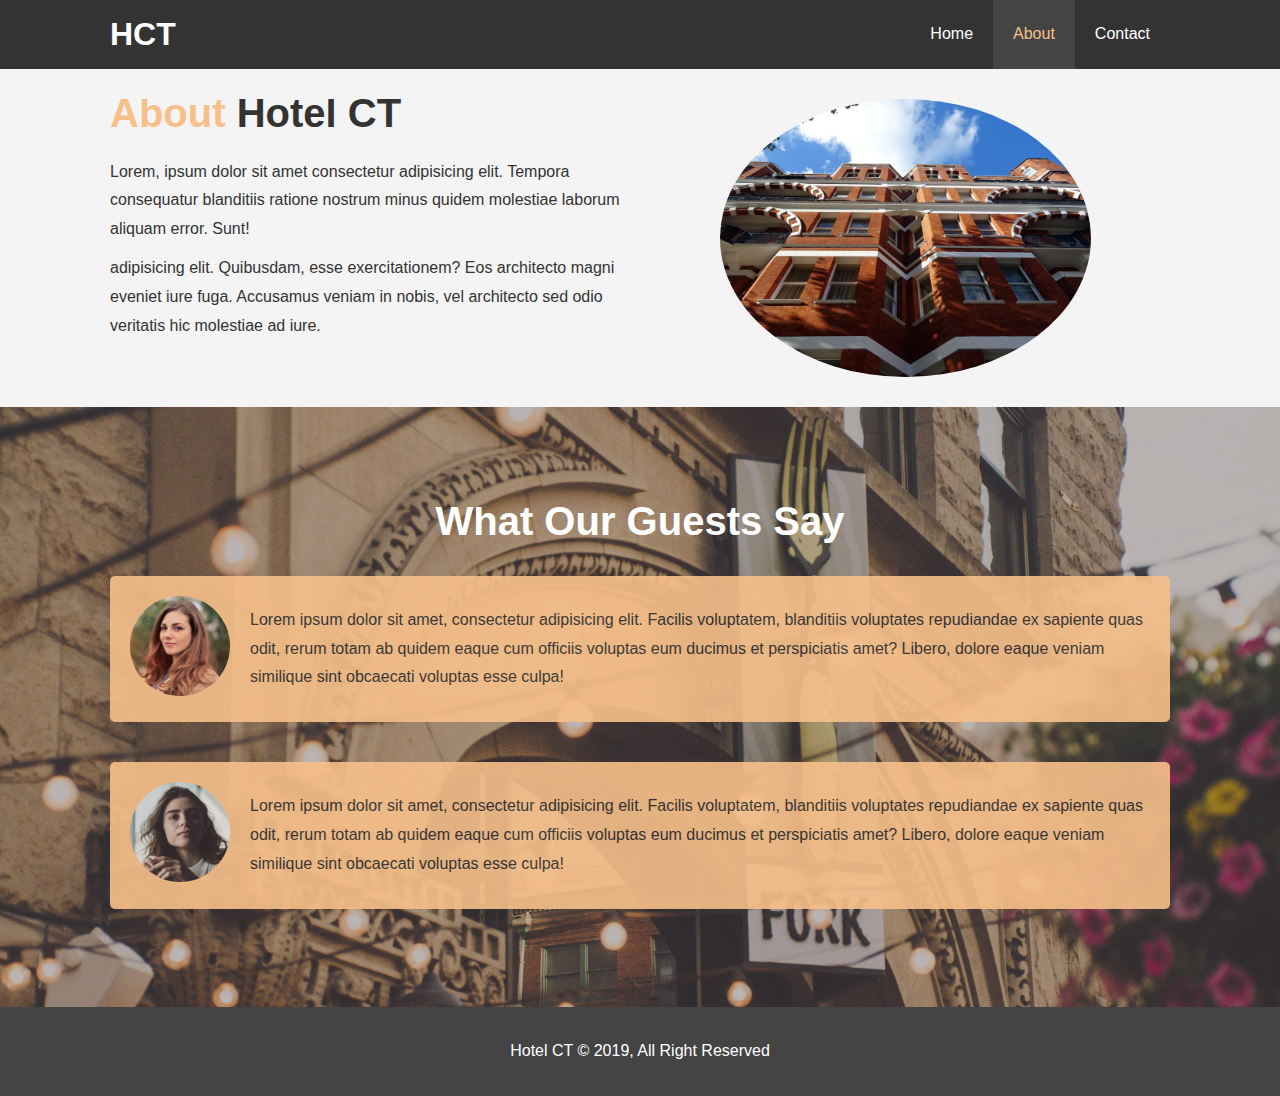
<file: my_hotel_website/about.html>
<!DOCTYPE html>
<html lang="en">
<head>
  <meta charset="UTF-8">
  <meta name="viewport" content="width=device-width, initial-scale=1.0">
  <meta http-equiv="X-UA-Compatible" content="ie=edge">
  <meta name="description" content="Welcome to the most extraordinary hotel in Chicago">
  <meta name="keywords" content="hotel, chicago, chicago hotel, new hotel">
  <link rel="stylesheet" href="css/style.css">
  <title>Hotel CT | Chicago Hotel | About </title>
</head>
<body>
  <header>
    <nav id="navbar">
      <div class="container">
        <h1 class="logo"><a href="index.html">HCT</a></h1>
        <ul>
          <li><a href="index.html">Home</a></li>
          <li><a class="current" href="about.html">About</a></li>
          <li><a href="contact.html">Contact</a></li>
        </ul>
      </div>
    </nav>
  </header>

  <section id="about-info" class="bg-light py-3">
    <div class="container">
      <div class="info-left">
        <h1 class="l-heading"><span class="text-primary"> About</span> Hotel CT</h1>
        <p>Lorem, ipsum dolor sit amet consectetur adipisicing elit. Tempora consequatur blanditiis ratione nostrum minus quidem molestiae laborum aliquam error. Sunt!</p>
        <p>adipisicing elit. Quibusdam, esse exercitationem? Eos architecto magni eveniet iure fuga. Accusamus veniam in nobis, vel architecto sed odio veritatis hic molestiae ad iure.</p>
      </div>
      <div class="info-right">
        <img src="./image/photo-2.jpg" alt="hotel">
      </div>
    </div>
  </section>
  
  <div class="clr"></div>
  <div id="testimonials" class="py-3">
    <div class="container">
      <h2 class="l-heading">What Our Guests Say</h2>
      <div class="testimonial bg-primary">
        <img src="./image/person-1.jpg" alt="Samentha">
        <p>Lorem ipsum dolor sit amet, consectetur adipisicing elit. Facilis voluptatem, blanditiis voluptates repudiandae ex sapiente quas odit, rerum totam ab quidem eaque cum officiis voluptas eum ducimus et perspiciatis amet? Libero, dolore eaque veniam similique sint obcaecati voluptas esse culpa!</p>
      </div>
      <div class="testimonial bg-primary">
        <img src="./image/person-2.jpg" alt="Jen">
        <p>Lorem ipsum dolor sit amet, consectetur adipisicing elit. Facilis voluptatem, blanditiis voluptates repudiandae ex sapiente quas odit, rerum totam ab quidem eaque cum officiis voluptas eum ducimus et perspiciatis amet? Libero, dolore eaque veniam similique sint obcaecati voluptas esse culpa!</p>
      </div>
    </div>
  </div>

  <footer id="main-footer">
    <p>Hotel CT &copy; 2019, All Right Reserved</p>
  </footer>
</body>
</html>
</file>
<file: my_hotel_website/css/style.css>
/* Reset */
*{
  margin: 0;
  padding: 0;
  box-sizing: border-box;
}

/* Main Styling */
html, body {
  font-family: 'Segoe UI', Tahoma, Geneva, Verdana, sans-serif;
  line-height: 1.8em;
}

a {
  color: #333333;
  text-decoration: none;
}

h1, h2, h3 {
  padding-bottom: 20px;
}

p {
  margin: 10px 0;
}

/* Utility Class */
.container {
  margin: auto;
  max-width: 1100px;
  overflow: auto;
  padding: 0 20px;
}
.text-primary {
  color: #f7c08a;
}
.lead {
  font-size: 20px;
}
.btn {
  display: inline-block;
  font-size: 18px;
  color: #ffffff;
  background: #333333;
  padding: 13px 20px;
  border: none;
  cursor: pointer;
}
.btn:hover {
  background: #f7c08a;
  color: #333333;
}
.btn-light{
  background: #f4f4f4;
  color: #333333;
}
.bg-dark {
  background: #333333;
  color: #ffffff;
}
.bg-light {
  background: #f4f4f4;
  color: #333333;
}
.bg-primary {
  background: #f7c08a;
  color: #333333;
}

.clr {
  clear: both;
}
.l-heading {
  font-size: 40px;
}
/* Padding */
.py-1 {padding : 10px 0;}
.py-2 {padding : 20px 0;}
.py-3 {padding : 30px 0;}

/* Navbar */
#navbar {
  background-color: #333333;
  color: #ffffff;
  overflow: auto;
}
#navbar a {
  color: white;
}
#navbar h1 {
  float: left;
  padding-top: 20px;
}
#navbar ul {
  list-style: none;
  float: right;
}
#navbar ul li {
  float: left;
}
#navbar ul li a {
  display: block;
  padding: 20px;
  text-align: center;
}
#navbar ul li a:hover, 
#navbar ul li a.current{
  background: #444444;
  color: #f7c08a
}

/* Showcase */
#showcase {
  background: url('../image/showcase.jpg') no-repeat
  center center/cover;
  height: 600px;
}
#showcase .showcase-content {
  color: white;
  text-align: center;
  padding-top: 170px;
}
#showcase .showcase-content h1 {
  font-size: 60px;
  line-height: 1.2em; 
}
#showcase .showcase-content p {
  padding-bottom: 20px;
  line-height: 1.7em;
}

/* Home Info */
#home-info {
  height: 400px;
}
#home-info .info-img {
  float: left;
  width: 50%;
  background: url('../image/photo-1.jpg') no-repeat;
  min-height: 100%;
}
#home-info .info-content {
  float: right;
  width: 50%;
  height: 100%;
  text-align: center;
  padding: 50px 30px;
  overflow: hidden;
}

#home-info .info-content p {
  padding-bottom: 30px;
}

/* Features Section */
.box {
    float: left;
    width: 33.3%;
    padding: 50px;
    text-align: center;
}
.box i {
  margin-bottom: 10px;
}

/* About Info */
#about-info .info-right {
  float: right;
  width: 50%;
  min-height: 100%;
}
#about-info .info-right img {
  display: block;
  margin: auto;
  width: 70%;
  border-radius: 50%;
}
#about-info .info-left {
  float:left;
  width: 50%;
  min-height: 100%;
}
/* Testimonials */
#testimonials {
  height: 600px;
  background: url('../image/test-bg.jpg') no-repeat center center/cover;
  color: #ffffff;
  padding-top: 100px;
}
#testimonials .testimonial {
  padding: 20px;
  margin-bottom: 40px;
  border-radius: 5px;
  opacity: 0.9;
}
#testimonials .testimonial img {
  width: 100px;
  float: left;
  margin-right: 20px;
  border-radius: 50%;
}

#testimonials h2 {
  color: #ffffff;
  text-align: center;
  padding-bottom: 40px;
}

/* Contact form */
#contact-form .form-group {
  margin-bottom: 20px;
}
#contact-form label {
  display: block;
  margin-bottom: 5px;
}
#contact-form input, 
#contact-form textarea {
  width: 100%;
  padding: 10px;
  border: 1px #dddddd solid;
}
#contact-form textarea {
  height: 200px;
}

#contact-form input :focus, 
#contact-form textarea :focus {
  outline: none;
  border-color: #f7c08a;
}

/* Footer */
#main-footer {
  text-align: center;
  background: #444444;
  color: #ffffff;
  padding: 20px;
}
</file>
